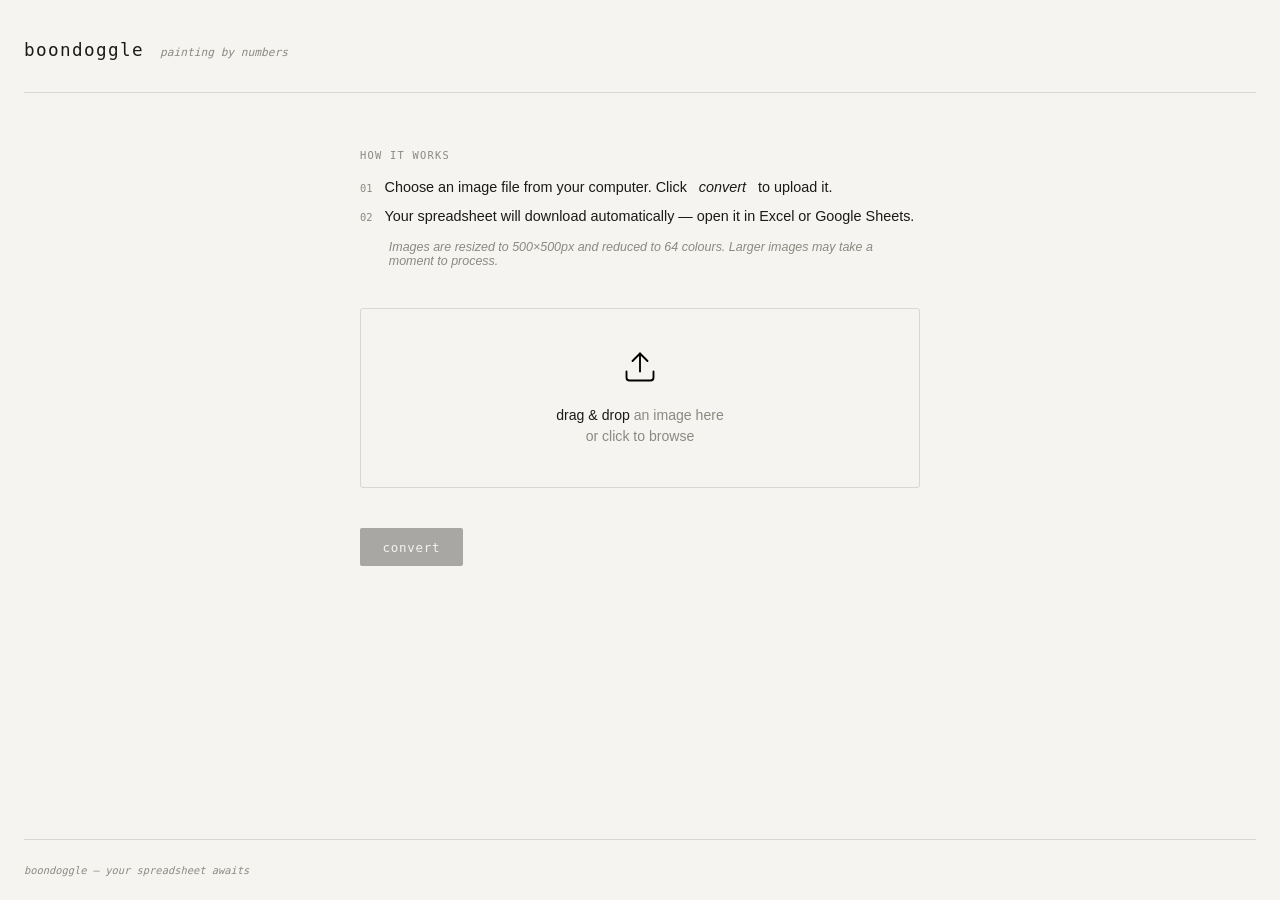
<file: static/index.html>
<!doctype html>
<html lang="en">
  <head>
    <meta charset="UTF-8" />
    <meta name="viewport" content="width=device-width, initial-scale=1.0" />
    <title>Boondoggle</title>
    <link rel="icon" type="image/svg+xml" href="/favicon.svg" />
    <link rel="stylesheet" href="./style.css" />
  </head>
  <body>
    <header>
      <h1>boondoggle</h1>
      <span>painting by numbers</span>
    </header>

    <main>
      <div class="instructions">
        <h2>how it works</h2>
        <ol>
          <li>
            Choose an image file from your computer. Click <em>convert</em> to
            upload it.
          </li>
          <li>
            Your spreadsheet will download automatically — open it in Excel or
            Google Sheets.
          </li>
        </ol>
        <p class="note">
          Images are resized to 500×500px and reduced to 64 colours. Larger
          images may take a moment to process.
        </p>
      </div>

      <div class="dropzone" id="dropzone">
        <input type="file" id="file-input" accept="image/*" />
        <img src="./upload.svg" alt="An upload symbol" class="dropzone-icon" />
        <p class="dropzone-label">
          <strong>drag & drop</strong> an image here<br />or click to browse
        </p>
      </div>

      <div class="file-chosen" id="file-chosen">
        <span class="filename" id="filename"></span>
      </div>

      <button type="submit" id="submit-btn" disabled>convert</button>

      <div class="status loading" id="status-loading">
        <div class="spinner"></div>
        <span>converting&hellip;</span>
      </div>
      <div class="status error" id="status-error"></div>
    </main>

    <footer>boondoggle &mdash; your spreadsheet awaits</footer>

    <script src="./index.js"></script>
  </body>
</html>
</file>
<file: static/style.css>
*,
*::before,
*::after {
  box-sizing: border-box;
  margin: 0;
  padding: 0;
}

:root {
  --bg: #f5f4f0;
  --ink: #1a1a18;
  --mid: #8a8a82;
  --rule: #d8d7d1;
  --accent: #2a5c3f;
  --accent-l: #d4e6db;
  --error: #8b2a2a;
}

body {
  background: var(--bg);
  color: var(--ink);
  font-family:
    -apple-system, BlinkMacSystemFont, "Segoe UI", Helvetica, Arial, sans-serif;
  font-weight: 300;
  min-height: 100vh;
  display: grid;
  grid-template-rows: auto 1fr auto;
  padding: 0 1.5rem;
}

header {
  padding: 2.5rem 0 2rem;
  border-bottom: 1px solid var(--rule);
  display: flex;
  align-items: baseline;
  gap: 1rem;
}

header h1 {
  font-family: ui-monospace, "Cascadia Code", "Menlo", "Consolas", monospace;
  font-weight: 400;
  font-size: 1.1rem;
  letter-spacing: 0.08em;
  text-transform: lowercase;
}

header span {
  font-family: ui-monospace, "Cascadia Code", "Menlo", "Consolas", monospace;
  font-size: 0.7rem;
  color: var(--mid);
  font-style: italic;
}

main {
  max-width: 560px;
  width: 100%;
  margin: 0 auto;
  padding: 3.5rem 0;
  display: flex;
  flex-direction: column;
  gap: 2.5rem;
}

.instructions {
  display: flex;
  flex-direction: column;
  gap: 0.6rem;
}

.instructions h2 {
  font-family: ui-monospace, "Cascadia Code", "Menlo", "Consolas", monospace;
  font-size: 0.65rem;
  font-weight: 400;
  letter-spacing: 0.12em;
  text-transform: uppercase;
  color: var(--mid);
  margin-bottom: 0.4rem;
}

.instructions ol {
  list-style: none;
  counter-reset: steps;
  display: flex;
  flex-direction: column;
  gap: 0.45rem;
}

.instructions ol li {
  counter-increment: steps;
  display: flex;
  align-items: baseline;
  gap: 0.75rem;
  font-size: 0.9rem;
  line-height: 1.5;
  color: var(--ink);
}

.instructions ol li::before {
  content: counter(steps, decimal-leading-zero);
  font-family: ui-monospace, "Cascadia Code", "Menlo", "Consolas", monospace;
  font-size: 0.65rem;
  color: var(--mid);
  flex-shrink: 0;
  padding-top: 0.15em;
}

.note {
  font-size: 0.78rem;
  color: var(--mid);
  font-style: italic;
  padding-left: calc(0.65rem + 0.75rem + 0.4rem); /* align with list text */
  margin-top: 0.2rem;
}

/* Drop zone */
.dropzone {
  border: 1px solid var(--rule);
  border-radius: 3px;
  padding: 2.5rem 2rem;
  display: flex;
  flex-direction: column;
  align-items: center;
  gap: 1.25rem;
  cursor: pointer;
  transition:
    border-color 0.15s,
    background 0.15s;
  position: relative;
  text-align: center;
}

.dropzone:hover,
.dropzone.drag-over {
  border-color: var(--accent);
  background: var(--accent-l);
}

.dropzone input[type="file"] {
  position: absolute;
  inset: 0;
  opacity: 0;
  cursor: pointer;
  width: 100%;
  height: 100%;
}

.dropzone-icon {
  width: 36px;
  height: 36px;
  color: var(--mid);
  transition: color 0.15s;
}

.dropzone:hover .dropzone-icon,
.dropzone.drag-over .dropzone-icon {
  color: var(--accent);
}

.dropzone-label {
  font-size: 0.88rem;
  color: var(--mid);
  line-height: 1.5;
}

.dropzone-label strong {
  color: var(--ink);
  font-weight: 400;
}

.file-chosen {
  font-family: ui-monospace, "Cascadia Code", "Menlo", "Consolas", monospace;
  font-size: 0.75rem;
  color: var(--accent);
  background: var(--accent-l);
  border: 1px solid var(--accent);
  border-radius: 2px;
  padding: 0.3rem 0.6rem;
  display: none;
  align-items: center;
  gap: 0.5rem;
  max-width: 100%;
  overflow: hidden;
}

.file-chosen.visible {
  display: flex;
}

.file-chosen .filename {
  overflow: hidden;
  text-overflow: ellipsis;
  white-space: nowrap;
}

/* Button */
button[type="submit"] {
  align-self: flex-start;
  font-family: ui-monospace, "Cascadia Code", "Menlo", "Consolas", monospace;
  font-size: 0.78rem;
  letter-spacing: 0.06em;
  text-transform: lowercase;
  background: var(--ink);
  color: var(--bg);
  border: none;
  border-radius: 2px;
  padding: 0.7rem 1.4rem;
  cursor: pointer;
  transition:
    background 0.15s,
    opacity 0.15s;
}

button[type="submit"]:hover {
  background: var(--accent);
}
button[type="submit"]:disabled {
  opacity: 0.35;
  cursor: not-allowed;
}

/* Status */
.status {
  font-family: ui-monospace, "Cascadia Code", "Menlo", "Consolas", monospace;
  font-size: 0.75rem;
  display: none;
  align-items: center;
  gap: 0.6rem;
}

.status.visible {
  display: flex;
}
.status.loading {
  color: var(--mid);
}
.status.success {
  color: var(--accent);
}
.status.error {
  color: var(--error);
}

.spinner {
  width: 14px;
  height: 14px;
  border: 1.5px solid var(--rule);
  border-top-color: var(--mid);
  border-radius: 50%;
  animation: spin 0.7s linear infinite;
  flex-shrink: 0;
}

@keyframes spin {
  to {
    transform: rotate(360deg);
  }
}

footer {
  border-top: 1px solid var(--rule);
  padding: 1.5rem 0;
  font-family: ui-monospace, "Cascadia Code", "Menlo", "Consolas", monospace;
  font-size: 0.65rem;
  color: var(--mid);
  font-style: italic;
}
</file>
